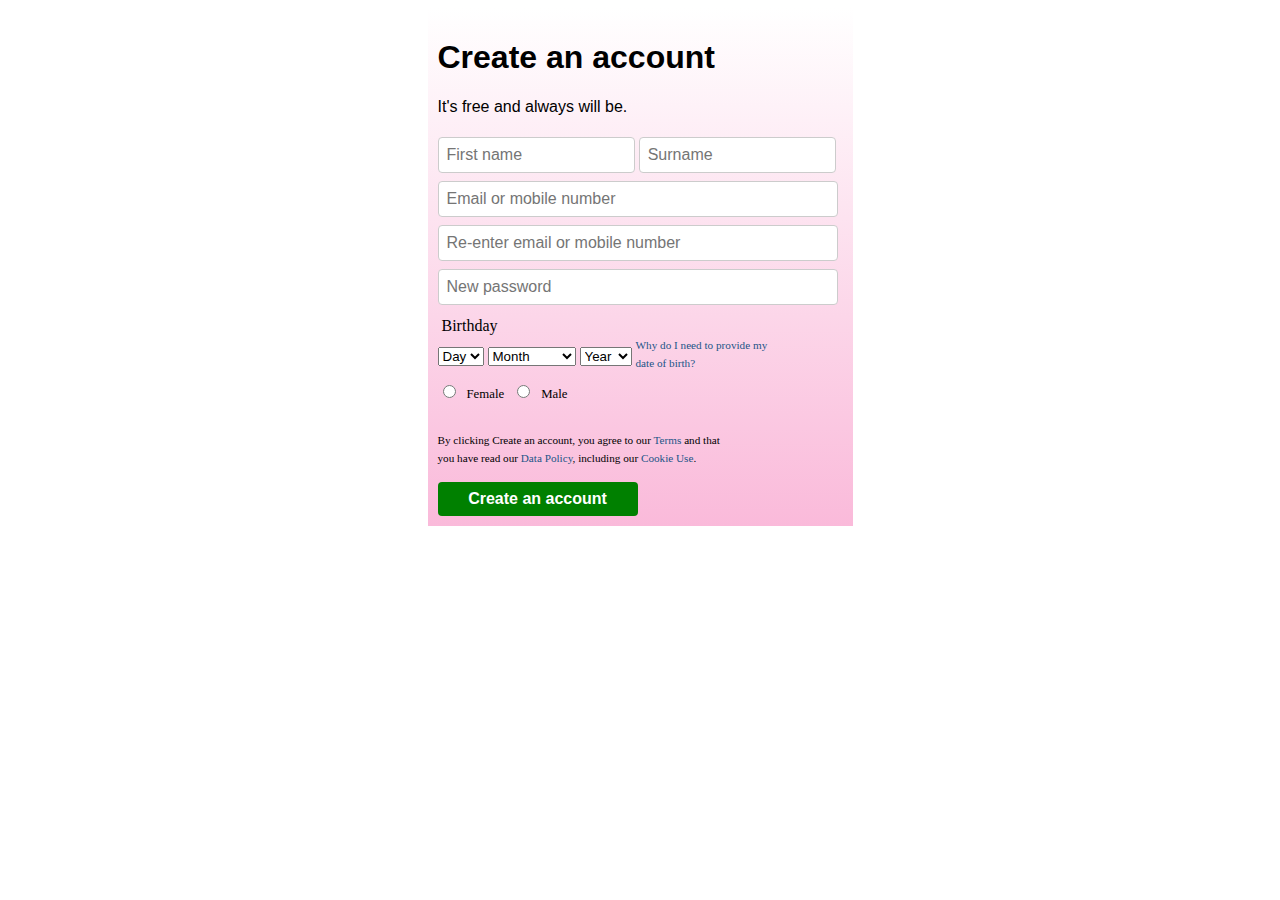
<file: ejercicioFormularioRepaso/index.html>
<!DOCTYPE html>
<html>
  <head>
    <meta charset="utf-8">
    <title>Formulario JS Repaso</title>
    <link rel="stylesheet" href="styles.css">
  </head>

  <body>
    <div class="container">
      <h1 class="title">Create an account</h1>
      <h2 class="subtitle">It's free and always will be.</h2>

      <div class="first-information">
        <div class="form">
          <!-- action index: es a donde me dirige el formulario, si pongo action/login me sale que no se encuentra -->
          <input id="firstName" class="input form-medio firstName" type="text" name="name" value="" placeholder="First name">
          <input class="input form-medio surname" type="text" name="surname" value="" placeholder="Surname">
          <input id="mail" class="input form-complete mail"type="text" name="email-mobile" value="" placeholder="Email or mobile number">
          <input id="remail" class="input form-complete remail"type="text" name="email-mobile" value="" placeholder="Re-enter email or mobile number">
          <input class="input form-complete password" type="password" name="password" value="" placeholder="New password">

         <div class="birthdate">
            <label class="birth" for="day-of-birth">Birthday</label>
            <select id="day-js" name="day-of-birth">
              <option value="Day">Day</option>
            </select>
            <select id="month-js" name="month-of-birth">
              <option value="Month">Month</option>
            </select>
            <select id="year-js" name="year-of-birth">
              <option value="Year">Year</option>
            </select>
          </div>

          <div class="question">
            <small><a href="#">Why do I need to provide my <br> date of birth?</a></small>
          </div>

          <input class="radio" type="radio" name="gender" value="female">
          <label for="gender-female" class="label-small">Female</label>
          <input class="radio" type="radio" name="gender" value="male">
          <label for="gender-male" class="label-small">Male</label>
          <p><small>By clicking Create an account, you agree to our <a href="#">Terms</a> and that <br> you have read our <a href="#">Data Policy</a>, including our <a href="#">Cookie Use</a>.</small></p>
          <input class="button-submit" type="submit" value="Create an account">
        </div>
      </div>
    </div>
   <script src="main.js" charset="utf-8"></script>
  </body>

</html>
</file>
<file: ejercicioFormularioRepaso/styles.css>
* {
  box-sizing: border-box;
}

body {
  font-family: arial;
}

.title {
  font-size: 2em;
}

.subtitle {
  font-size: 1em;
  font-weight: normal;
}

a {
  text-decoration: none;
  color: #258;
}

small {
  font-size: 0.7em;
}

.container {
  width: 425px;
  margin: auto;
  border: 1px;
  padding: 10px;
  background-color: rgb(220,224,235);
  background: #b4ddb4;
  /*para crear un color degradado*/
  background: -moz-linear-gradient(white, #fabada); /* FF3.6-15 */
  background: -webkit-linear-gradient(white, #fabada); /* Chrome10-25,Safari5.1-6 */
  background: linear-gradient(white, #fabada); /* W3C, IE10+, FF16+, Chrome26+, Opera12+, Safari7+ */

}

.first-information {
  max-width: 400px;
  font-family: roboto;
}


.input {
  display: inline-block;
  border: 1px solid #ccc;
  border-radius: 4px;
  font-size: 16px;
  padding: 8px;
  margin-top: 8px;
}

.form-medio {
  width: 49.3%;
}

.form-complete {
  width: 100%
}

.birthdate  {
  float: left;
  padding-right: 4px;
}

.js-birthday {
  display: inline-block;
  border: 1px solid #ccc;
  padding: 2px;
  background-color: #fff;
  font-size: 0.8em;
}

label {
  display: inline-block;
  margin-top: 8px;
  margin-bottom: 8px;
  padding: 4px;
}

.birth {
  display: block;
  font-size: 1em;
}

.label-small {
  font-size: 0.8em;
}

.question {
  padding: 4px;
  margin-top: 26px;
}

.radio {
  display: inline-block;
}

.button-submit {
  width: 50%;
  font-size: 1em;
  font-weight: bold;
  padding: 8px;
  border-radius: 4px;
  border: 0;
  background-color: green;
  color: white;
}
</file>
